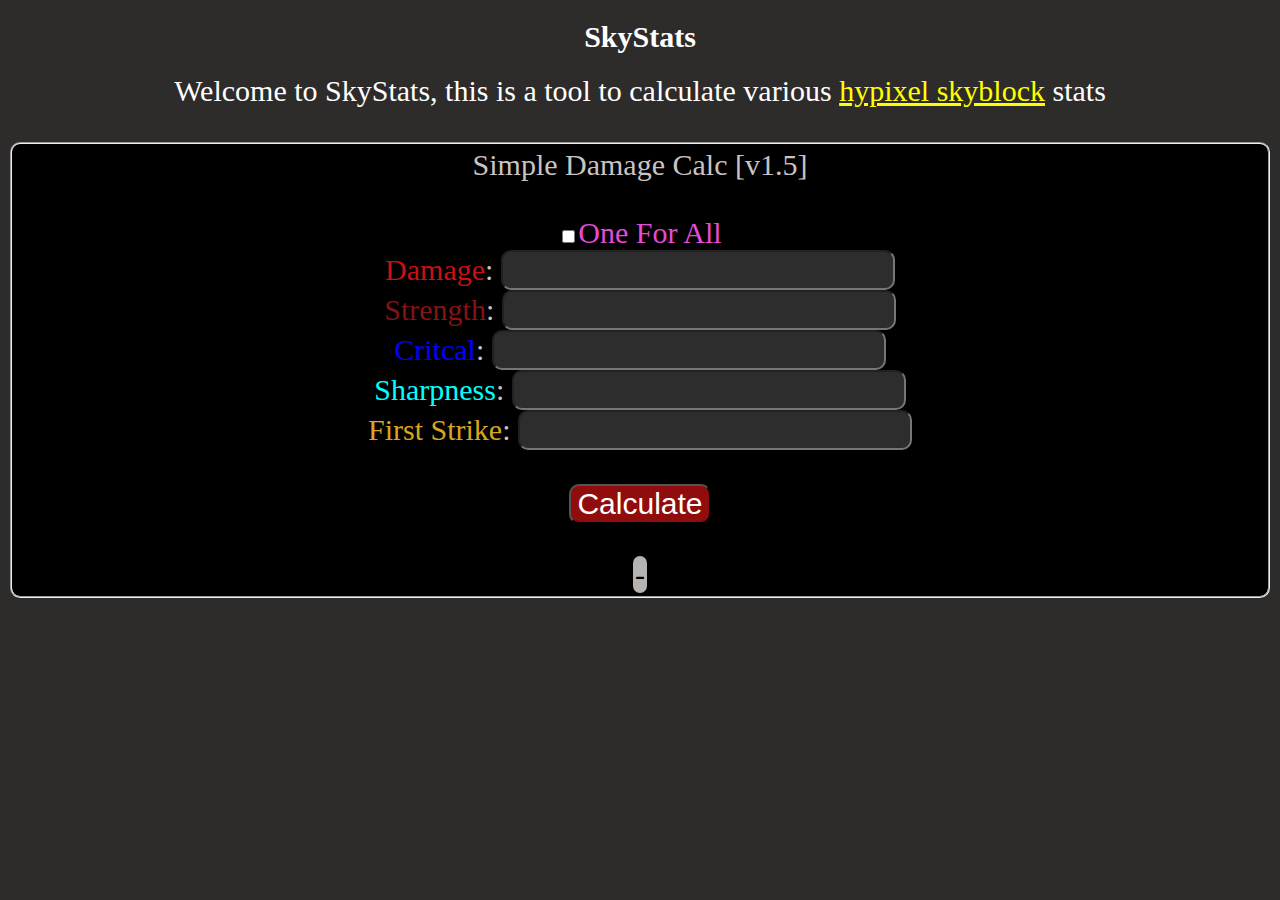
<file: index.html>
<!DOCTYPE html>
<html lang="en">
<head>
    <meta charset="UTF-8">
    <meta http-equiv="X-UA-Compatible" content="IE=edge">
    <link rel="stylesheet" href="home.css">
    <meta name="viewport" content="width=device-width, initial-scale=1.0">
    <title>SkyStats</title>
</head>
<body>
    
    <h1>SkyStats</h1>

    <header>

        Welcome to SkyStats, this is a tool to calculate various <a href="https://hypixel.net">hypixel skyblock</a> stats

    </header><br>

    <fieldset class="h">
        
        Simple Damage Calc [v1.5] <br><br>
        <input type="checkbox" name="oneforall" id="ofa" onclick="ofa()"><label for="ofa" class="ultimate">One For All</label><br>
        <span class="damage">Damage</span>: <input type="number" id="damage" name="damage"><br>
        <span class="strength">Strength</span>: <input type="number" id="strength"><br>
        <span class="crit">Critcal</span>: <input type="number" id="crit"><br>
        <span class="sharp">Sharpness</span>: <input type="number" id="sharp"><br>
        <span class="fs">First Strike</span>: <input type="number" id="fs"><br><br>
        <input type="button" value="Calculate" onclick="calculo()" class="bnt"><br><br>
        <span class="r" id="result">-</span>


        <!--Script-->
        <script src="script.js"></script>
    </fieldset>

</body>
</html>
</file>
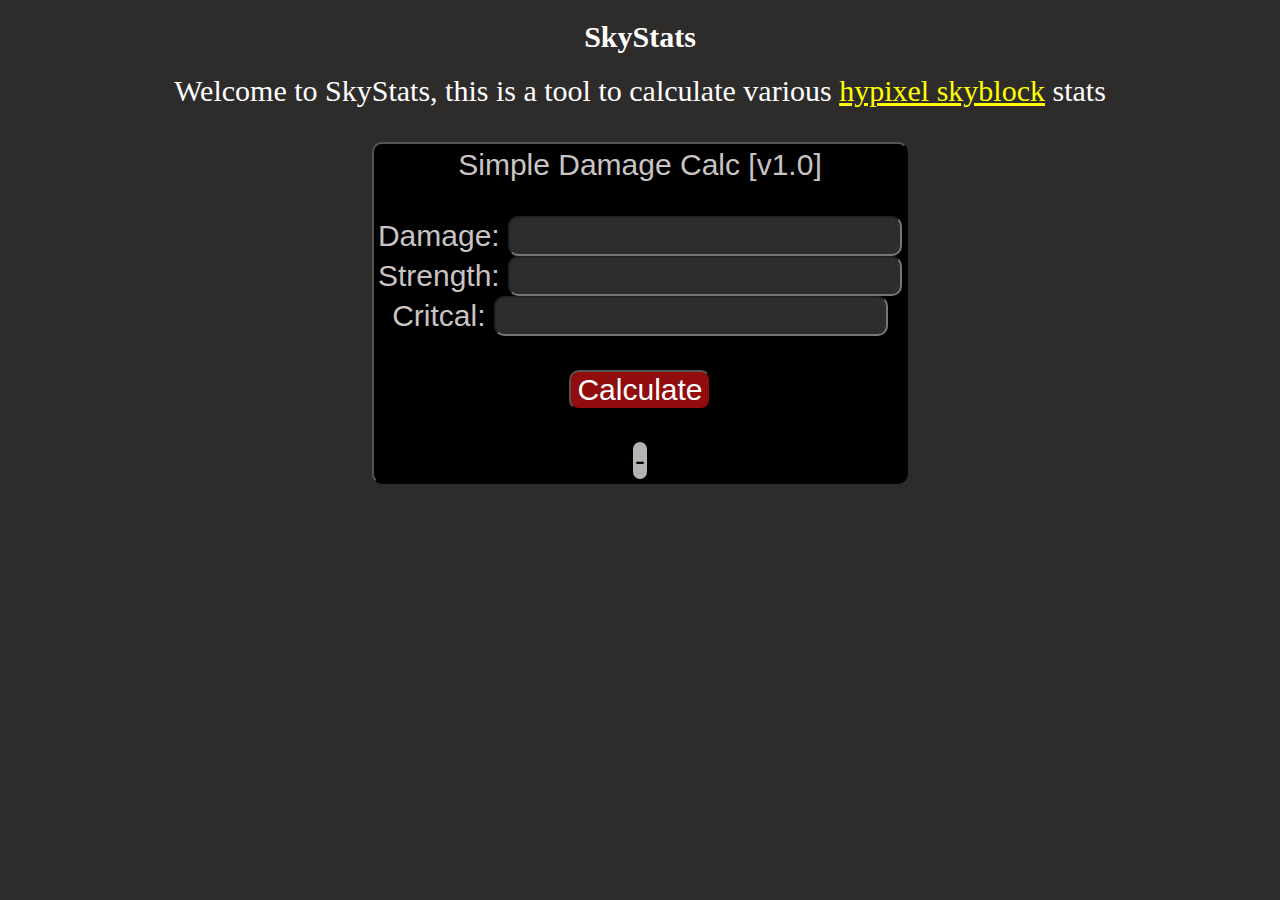
<file: home.html>
<!DOCTYPE html>
<html lang="en">
<head>
    <meta charset="UTF-8">
    <meta http-equiv="X-UA-Compatible" content="IE=edge">
    <link rel="stylesheet" href="home.css">
    <meta name="viewport" content="width=device-width, initial-scale=1.0">
    <title>SkyStats</title>
</head>
<body>
    
    <h1>SkyStats</h1>

    <header>

        Welcome to SkyStats, this is a tool to calculate various <a href="https://hypixel.net">hypixel skyblock</a> stats

    </header><br>

    <button class="h">
        
        Simple Damage Calc [v1.0] <br><br>
        Damage: <input type="number" id="damage" name="damage"><br>
        Strength: <input type="number" id="strength"><br>
        Critcal: <input type="number" id="crit"><br><br>
        <input type="button" value="Calculate" onclick="calculo()" class="bnt"><br><br>
        <span class="r" id="result">-</span>
    </button>

    <script src="script.js"></script>

</body>
</html>
</file>
<file: home.css>
*{
    color: white;
    font-size: 30px;
}

body{
    
    background-color: rgb(46, 43, 43);
    color: white;
    text-align: center;
    font-family: cursive;

}

.h{
    background-color: black;
    border-radius: 10px;
    color: rgb(202, 195, 195);
    padding: 4px;
}

a{
    color: yellow;
}

input{
    background-color: rgb(46, 45, 45);
    border-radius: 10px;
}
input:hover{
    background-color: rgb(78, 76, 76);
    border-radius: 10px;
}

.bnt{
    cursor: pointer;
    background-color: rgb(145, 12, 12);
}

.r{
    background-color: rgb(182, 179, 179);
    color: black;
    padding: 2px;
    border-radius: 10px;
}

.damage{
    color: rgb(202, 17, 17);
}

.strength{
    color: rgb(134, 20, 20);
}

.crit{
    color: blue;
}

.sharp{
    color: aqua;
}

.fs{
    color: goldenrod;
}

.ultimate{
    color: rgb(228, 75, 215);
}
</file>
